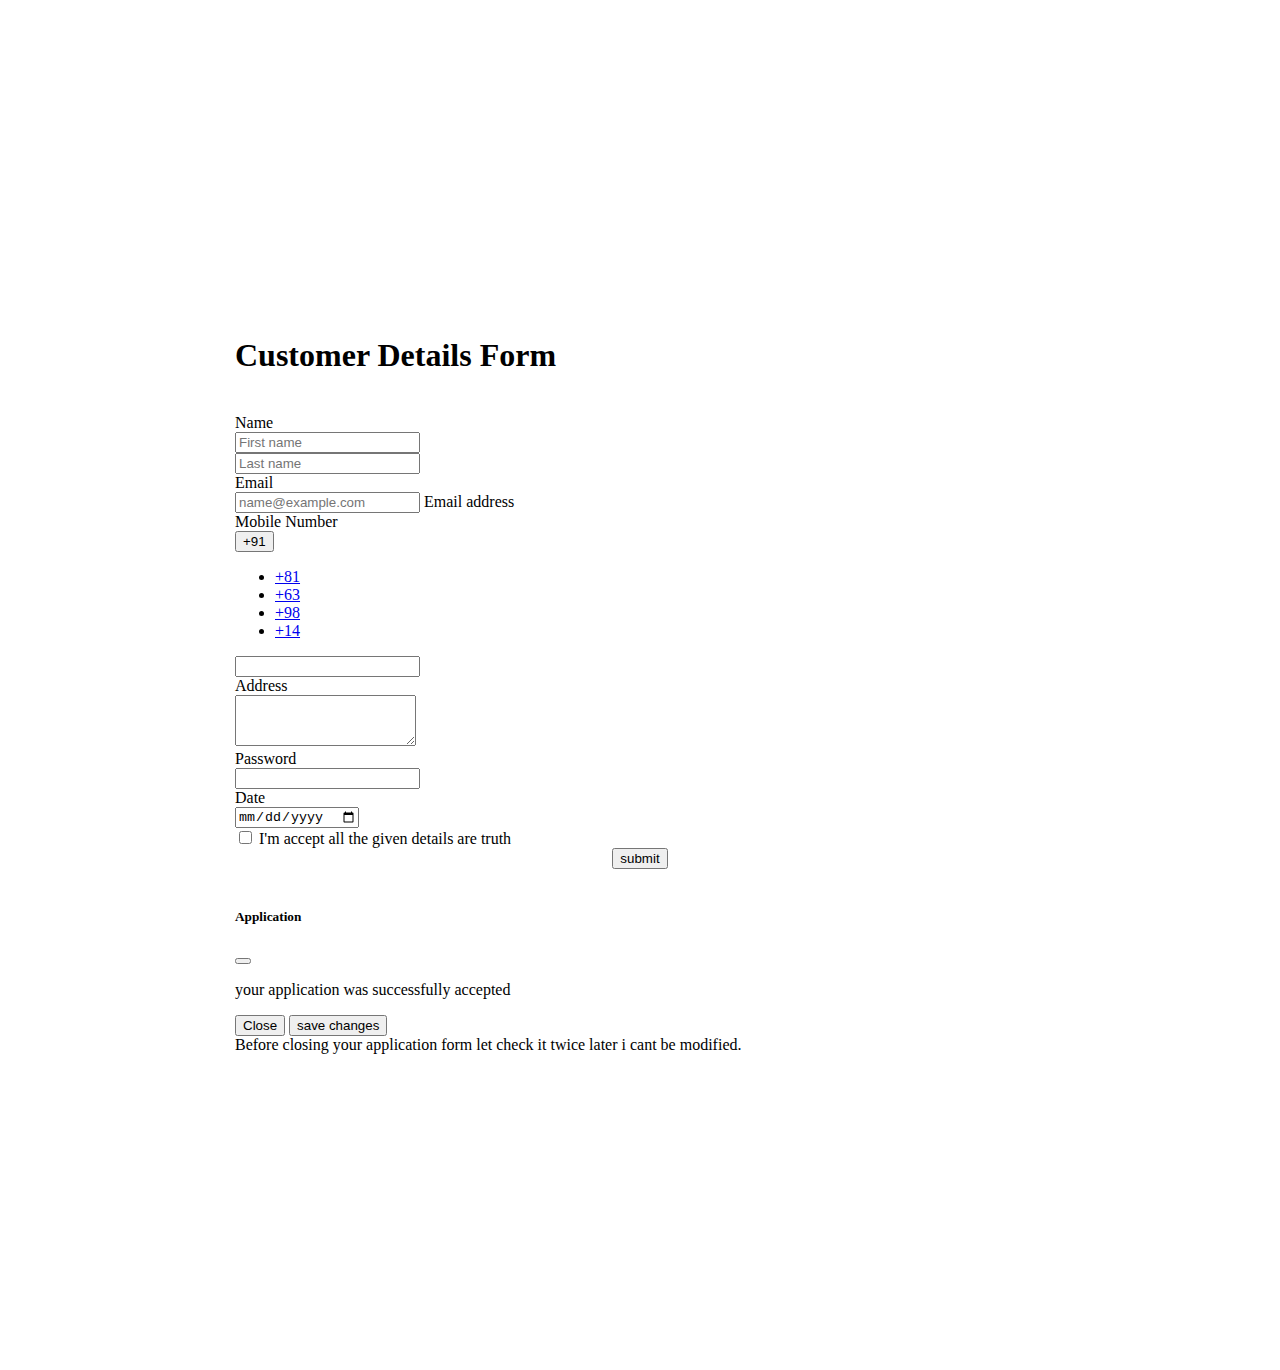
<file: Forms/index.html>
<!DOCTYPE html>
<html lang="en">
<head>
    <meta charset="utf-8">
    <meta name="viewport" content="width=device-width, initial-scale=1">
    <link href="https://cdn.jsdelivr.net/npm/bootstrap@5.0.2/dist/css/bootstrap.min.css" rel="stylesheet" integrity="sha384-EVSTQN3/azprG1Anm3QDgpJLIm9Nao0Yz1ztcQTwFspd3yD65VohhpuuCOmLASjC" crossorigin="anonymous">
    <script src="https://cdn.jsdelivr.net/npm/bootstrap@5.0.2/dist/js/bootstrap.bundle.min.js" integrity="sha384-MrcW6ZMFYlzcLA8Nl+NtUVF0sA7MsXsP1UyJoMp4YLEuNSfAP+JcXn/tWtIaxVXM" crossorigin="anonymous"></script>
    <script src="https://cdn.jsdelivr.net/npm/@popperjs/core@2.9.2/dist/umd/popper.min.js" integrity="sha384-IQsoLXl5PILFhosVNubq5LC7Qb9DXgDA9i+tQ8Zj3iwWAwPtgFTxbJ8NT4GN1R8p" crossorigin="anonymous"></script>
    <script src="https://cdn.jsdelivr.net/npm/bootstrap@5.0.2/dist/js/bootstrap.min.js" integrity="sha384-cVKIPhGWiC2Al4u+LWgxfKTRIcfu0JTxR+EQDz/bgldoEyl4H0zUF0QKbrJ0EcQF" crossorigin="anonymous"></script>
    <!-- Option 1: Bootstrap Bundle with Popper -->
    <script src="https://cdn.jsdelivr.net/npm/bootstrap@5.0.2/dist/js/bootstrap.bundle.min.js" integrity="sha384-MrcW6ZMFYlzcLA8Nl+NtUVF0sA7MsXsP1UyJoMp4YLEuNSfAP+JcXn/tWtIaxVXM" crossorigin="anonymous"></script>
    <title>Form_Validating</title>
    <link rel="stylesheet" href="./form.css">
    <script src="./date.js"></script>
</head>
<body>
    <h1>Customer Details Form</h1>
    <br>
    <form>
        <div class="row mb-3">
            <label for ="inputEmail3" class="col-sm-2 col-form-label">Name</label>
            <div class="col-sm-5">
              <input type="text" class="form-control" placeholder="First name" aria-label="First name">
              <br>
              <input type="text" class="form-control" placeholder="Last name" aria-label="Last name">
            </div>
        </div>
        <div class="row mb-3">
          <label for="inputEmail3" class="col-sm-2 col-form-label">Email</label>
          <div class="col-sm-5">
            <!-- <input type="email" class="form-control" id="inputEmail3"> -->
            <div class="form-floating mb-3">
              <input type="email" class="form-control" id="floatingInput" placeholder="name@example.com">
              <label for="floatingInput">Email address</label>
            </div>
          </div>
        </div>
        <div class="row mb-3">
            <label for="phoneno" class="col-sm-2 col-form-label">Mobile Number</label>
            <div class="col-sm-5">
              <div class="input-group mb-3">
              <!-- <input type="phoneno" class="form-control" id="phoneno"> -->
              <button class="btn btn-outline-secondary dropdown-toggle" type="button" data-bs-toggle="dropdown" aria-expanded="false">+91</button>
          <ul class="dropdown-menu">
            <li><a class="dropdown-item" href="#">+81</a></li>
            <li><a class="dropdown-item" href="#">+63</a></li>
            <li><a class="dropdown-item" href="#">+98</a></li>
            <!-- <li><hr class="dropdown-divider"></li> -->
            <li><a class="dropdown-item" href="#">+14</a></li>
          </ul>
          <input type="text" class="form-control" aria-label="Text input with dropdown button">
          </div>
          </div>
          </div>
          <div class="row mb-3">
            <label for="inputEmail3" class="col-sm-2 col-form-label">Address</label>
            <div class="col-sm-5">
              <!-- <input type="email" class="form-control" id="inputEmail3"> -->
              <textarea class="form-control" id="exampleFormControlTextarea1" rows="3"></textarea>
            </div>
            <!-- <div class="col-sm-5">
               <textarea class="form-control" id="exampleFormControlTextarea1" rows="3"></textarea>
            </div> -->
          </div>
          <!-- kjsbdkjbf -->
        <div class="row mb-3">
          <label for="inputPassword3" class="col-sm-2 col-form-label">Password</label>
          <div class="col-sm-5">
            <input type="password" class="form-control" id="inputPassword3">
          </div>
        </div>
        <div class="row mb-3">
        <label for="date" class="col-sm-2 col-form-label" >Date</label>
        <div class="col-sm-5">
        <input type="date">
        </div>
        </div>
        <div class="row mb-3">
          <div class="col-sm-5 offset-sm-2">
            <div class="form-check">
              <input class="form-check-input" type="checkbox" onclick="myFunction()" id="gridCheck1">
              <label class="form-check-label" for="gridCheck1">
                I'm accept all the given details are truth
              </label>
            </div>
          </div>
        </div>
    <script>
     function myFunction() {
     alert("Hello! I am an alert box!");
               }
    </script>
        <!-- <button type="submit" class="btn btn-primary">Sign in</button> -->
        <!-- Button trigger modal -->
<center><button type="button" class="btn btn-primary" data-bs-toggle="modal" data-bs-target="#exampleModal">
  submit
</button></center>
<br>
<!-- Modal -->
<div class="modal fade" id="exampleModal" tabindex="-1" aria-labelledby="exampleModalLabel" aria-hidden="true">
  <div class="modal-dialog">
    <div class="modal-content">
      <div class="modal-header">
        <h5 class="modal-title" id="exampleModalLabel">Application</h5>
        <button type="button" class="btn-close" data-bs-dismiss="modal" onclick="myfun()" aria-label="Close"></button>
      </div>
      <div class="modal-body">
        <p>your application was successfully accepted</p>
      </div>
      <div class="modal-footer">
        <button type="button" class="btn btn-secondary" data-bs-dismiss="modal">Close</button>
        <script >
          function myfun(){
        <div class="alert alert-success d-flex align-items-center" role="alert">
          <svg class="bi flex-shrink-0 me-2" width="24" height="24" role="img" aria-label="Success:"><use xlink:href="#check-circle-fill"/></svg>
          <div>
            your application form was successfully submitted!
          </div>
        </div>
        }
       </script>
        <!-- <button type="button" class="btn btn-primary">Save changes</button> -->
        <button class="btn btn-primary" type="button" data-bs-toggle="collapse" data-bs-target="#collapseExample" aria-expanded="false" aria-controls="collapseExample">
          save changes
         </button>
<div class="collapse" id="collapseExample">
  <div class="card card-body">
    Before closing your application form let check it twice later i cant be modified.
  </div>
</div>
      </div>
    </div>
  </div>
</div>
      </form>  
</body>
</html>
</file>
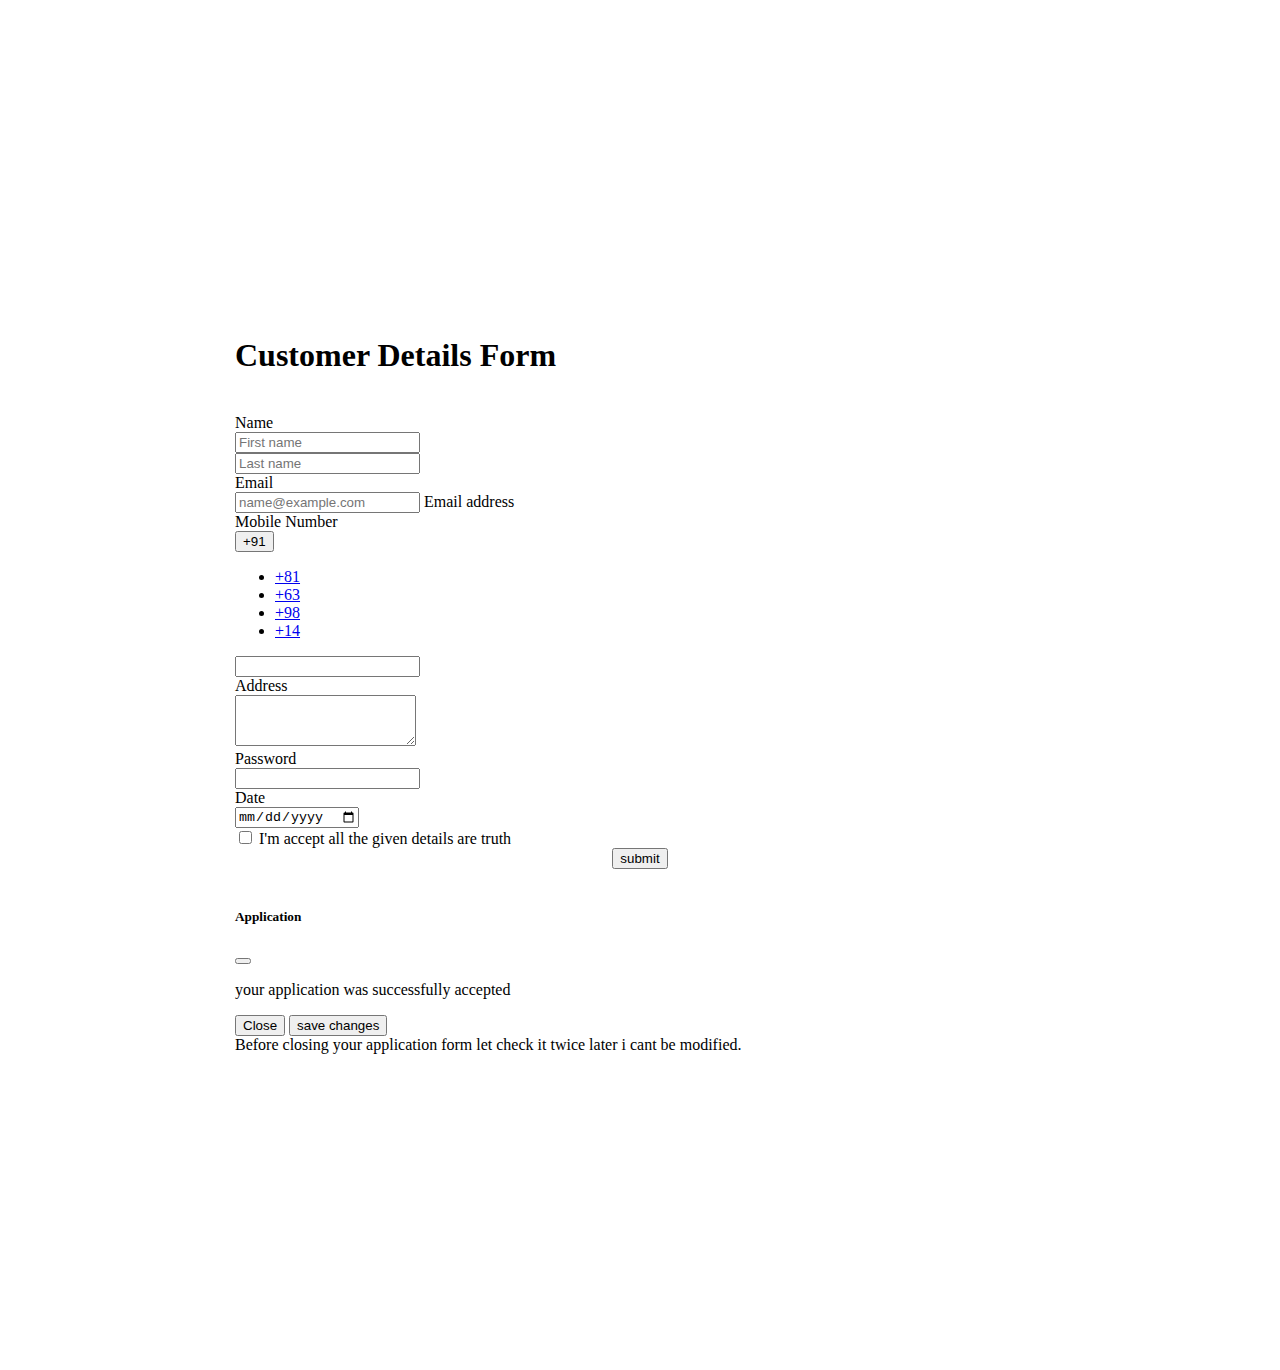
<file: Forms/form.html>
<!DOCTYPE html>
<html lang="en">
<head>
    <meta charset="utf-8">
    <meta name="viewport" content="width=device-width, initial-scale=1">
    <link href="https://cdn.jsdelivr.net/npm/bootstrap@5.0.2/dist/css/bootstrap.min.css" rel="stylesheet" integrity="sha384-EVSTQN3/azprG1Anm3QDgpJLIm9Nao0Yz1ztcQTwFspd3yD65VohhpuuCOmLASjC" crossorigin="anonymous">
    <script src="https://cdn.jsdelivr.net/npm/bootstrap@5.0.2/dist/js/bootstrap.bundle.min.js" integrity="sha384-MrcW6ZMFYlzcLA8Nl+NtUVF0sA7MsXsP1UyJoMp4YLEuNSfAP+JcXn/tWtIaxVXM" crossorigin="anonymous"></script>
    <script src="https://cdn.jsdelivr.net/npm/@popperjs/core@2.9.2/dist/umd/popper.min.js" integrity="sha384-IQsoLXl5PILFhosVNubq5LC7Qb9DXgDA9i+tQ8Zj3iwWAwPtgFTxbJ8NT4GN1R8p" crossorigin="anonymous"></script>
    <script src="https://cdn.jsdelivr.net/npm/bootstrap@5.0.2/dist/js/bootstrap.min.js" integrity="sha384-cVKIPhGWiC2Al4u+LWgxfKTRIcfu0JTxR+EQDz/bgldoEyl4H0zUF0QKbrJ0EcQF" crossorigin="anonymous"></script>
    <!-- Option 1: Bootstrap Bundle with Popper -->
    <script src="https://cdn.jsdelivr.net/npm/bootstrap@5.0.2/dist/js/bootstrap.bundle.min.js" integrity="sha384-MrcW6ZMFYlzcLA8Nl+NtUVF0sA7MsXsP1UyJoMp4YLEuNSfAP+JcXn/tWtIaxVXM" crossorigin="anonymous"></script>
    <title>Form_Validating</title>
    <link rel="stylesheet" href="./form.css">
    <script src="./date.js"></script>
</head>
<body>
    <h1>Customer Details Form</h1>
    <br>
    <form>
        <div class="row mb-3">
            <label for ="inputEmail3" class="col-sm-2 col-form-label">Name</label>
            <div class="col-sm-5">
              <input type="text" class="form-control" placeholder="First name" aria-label="First name">
              <br>
              <input type="text" class="form-control" placeholder="Last name" aria-label="Last name">
            </div>
        </div>
        <div class="row mb-3">
          <label for="inputEmail3" class="col-sm-2 col-form-label">Email</label>
          <div class="col-sm-5">
            <!-- <input type="email" class="form-control" id="inputEmail3"> -->
            <div class="form-floating mb-3">
              <input type="email" class="form-control" id="floatingInput" placeholder="name@example.com">
              <label for="floatingInput">Email address</label>
            </div>
          </div>
        </div>
        <div class="row mb-3">
            <label for="phoneno" class="col-sm-2 col-form-label">Mobile Number</label>
            <div class="col-sm-5">
              <div class="input-group mb-3">
              <!-- <input type="phoneno" class="form-control" id="phoneno"> -->
              <button class="btn btn-outline-secondary dropdown-toggle" type="button" data-bs-toggle="dropdown" aria-expanded="false">+91</button>
          <ul class="dropdown-menu">
            <li><a class="dropdown-item" href="#">+81</a></li>
            <li><a class="dropdown-item" href="#">+63</a></li>
            <li><a class="dropdown-item" href="#">+98</a></li>
            <!-- <li><hr class="dropdown-divider"></li> -->
            <li><a class="dropdown-item" href="#">+14</a></li>
          </ul>
          <input type="text" class="form-control" aria-label="Text input with dropdown button">
          </div>
          </div>
          </div>
          <div class="row mb-3">
            <label for="inputEmail3" class="col-sm-2 col-form-label">Address</label>
            <div class="col-sm-5">
              <!-- <input type="email" class="form-control" id="inputEmail3"> -->
              <textarea class="form-control" id="exampleFormControlTextarea1" rows="3"></textarea>
            </div>
            <!-- <div class="col-sm-5">
               <textarea class="form-control" id="exampleFormControlTextarea1" rows="3"></textarea>
            </div> -->
          </div>
          <!-- kjsbdkjbf -->
        <div class="row mb-3">
          <label for="inputPassword3" class="col-sm-2 col-form-label">Password</label>
          <div class="col-sm-5">
            <input type="password" class="form-control" id="inputPassword3">
          </div>
        </div>
        <div class="row mb-3">
        <label for="date" class="col-sm-2 col-form-label" >Date</label>
        <div class="col-sm-5">
        <input type="date">
        </div>
        </div>
        <div class="row mb-3">
          <div class="col-sm-5 offset-sm-2">
            <div class="form-check">
              <input class="form-check-input" type="checkbox" onclick="myFunction()" id="gridCheck1">
              <label class="form-check-label" for="gridCheck1">
                I'm accept all the given details are truth
              </label>
            </div>
          </div>
        </div>
    <script>
     function myFunction() {
     alert("Hello! I am an alert box!");
               }
    </script>
        <!-- <button type="submit" class="btn btn-primary">Sign in</button> -->
        <!-- Button trigger modal -->
<center><button type="button" class="btn btn-primary" data-bs-toggle="modal" data-bs-target="#exampleModal">
  submit
</button></center>
<br>
<!-- Modal -->
<div class="modal fade" id="exampleModal" tabindex="-1" aria-labelledby="exampleModalLabel" aria-hidden="true">
  <div class="modal-dialog">
    <div class="modal-content">
      <div class="modal-header">
        <h5 class="modal-title" id="exampleModalLabel">Application</h5>
        <button type="button" class="btn-close" data-bs-dismiss="modal" onclick="myfun()" aria-label="Close"></button>
      </div>
      <div class="modal-body">
        <p>your application was successfully accepted</p>
      </div>
      <div class="modal-footer">
        <button type="button" class="btn btn-secondary" data-bs-dismiss="modal">Close</button>
        <script >
          function myfun(){
        <div class="alert alert-success d-flex align-items-center" role="alert">
          <svg class="bi flex-shrink-0 me-2" width="24" height="24" role="img" aria-label="Success:"><use xlink:href="#check-circle-fill"/></svg>
          <div>
            your application form was successfully submitted!
          </div>
        </div>
        }
       </script>
        <!-- <button type="button" class="btn btn-primary">Save changes</button> -->
        <button class="btn btn-primary" type="button" data-bs-toggle="collapse" data-bs-target="#collapseExample" aria-expanded="false" aria-controls="collapseExample">
          save changes
         </button>
<div class="collapse" id="collapseExample">
  <div class="card card-body">
    Before closing your application form let check it twice later i cant be modified.
  </div>
</div>
      </div>
    </div>
  </div>
</div>
      </form>  
</body>
</html>
</file>
<file: Forms/form.css>
body {
    margin        : 0;
    padding       : 235px;
    /* display       : grid; */
    place-content : center;
    min-height    : 100vh;
 }
</file>
